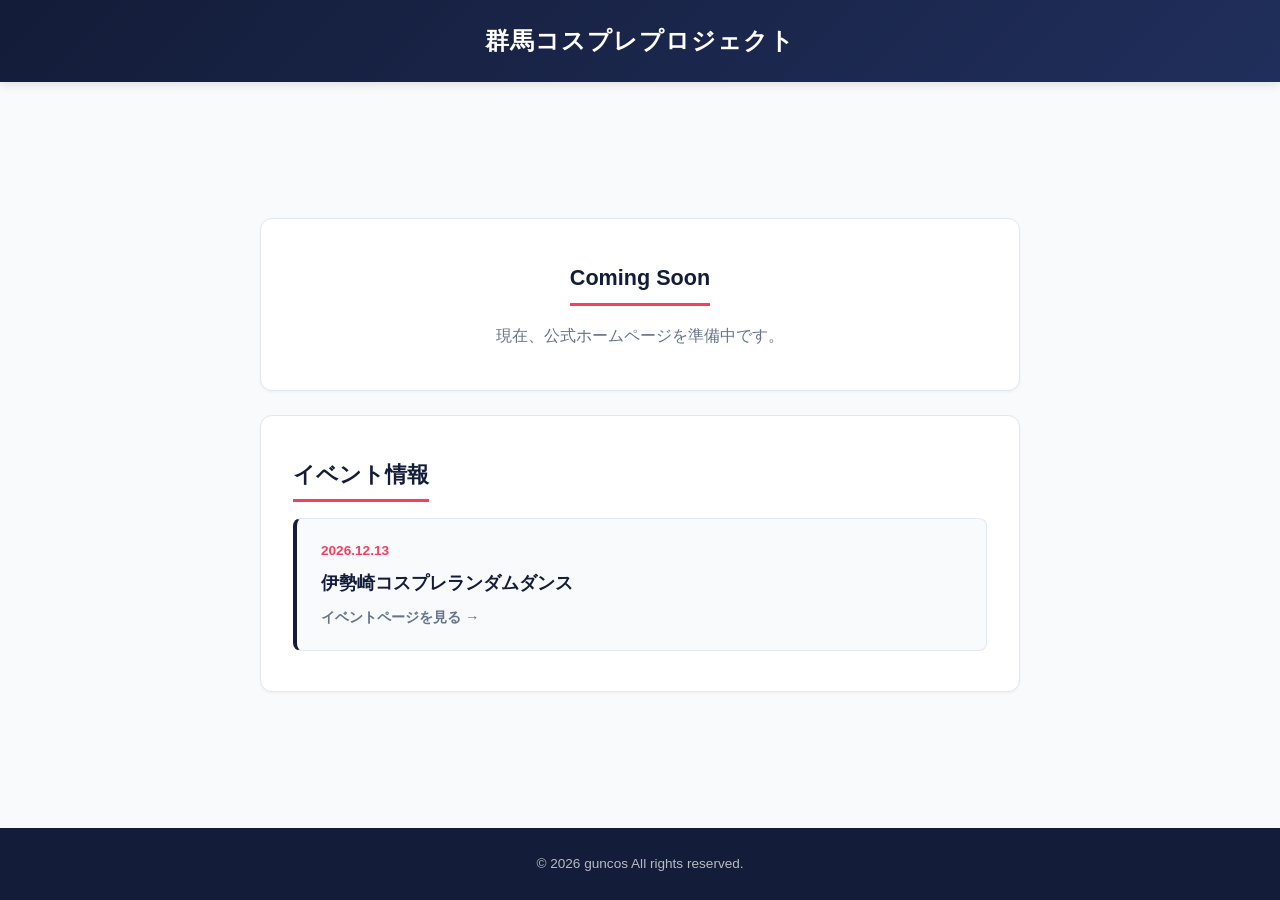
<file: index.html>
<!DOCTYPE html>
<html lang="ja">

<head>
  <meta charset="UTF-8">
  <meta name="viewport" content="width=device-width, initial-scale=1.0">
  <title>群馬コスプレプロジェクト</title>
  <meta name="description" content="群馬コスプレプロジェクト の公式ホームページです。">
  <link rel="stylesheet" href="css/style.css">
</head>

<body>
  <header>
    <div class="header-inner">
      <h1>群馬コスプレプロジェクト</h1>
    </div>
  </header>

  <main class="container">
    <section class="coming-soon">
      <h2>Coming Soon</h2>
      <p>現在、公式ホームページを準備中です。</p>
    </section>

    <section class="events">
      <h2>イベント情報</h2>
      <ul class="event-list">
        <li>
          <a href="http://guncos.jp/isesaki-rundomdance" class="event-card">
            <div class="event-meta">2026.12.13</div>
            <div class="event-title">伊勢崎コスプレランダムダンス</div>
            <div class="event-arrow">イベントページを見る &rarr;</div>
          </a>
        </li>
      </ul>
    </section>
  </main>

  <footer>
    <p>&copy; 2026 guncos All rights reserved.</p>
  </footer>
</body>

</html>
</file>
<file: css/style.css>
@charset "UTF-8";

/* --- カラー & 基本変数 --- */
:root {
  --navy: #131c38;
  --pink: #f43f5e;
  --text: #1e293b;
  --muted: #64748b;
  --bg: #f8fafc;
  --card: #ffffff;
  --border: #e2e8f0;
}

/* --- ベースリセット --- */
*, *::before, *::after {
  box-sizing: border-box;
  margin: 0;
  padding: 0;
}

html {
  scroll-behavior: smooth;
}

body {
  font-family: -apple-system, BlinkMacSystemFont, "Segoe UI", Roboto, "Hiragino Sans", sans-serif;
  color: var(--text);
  background: var(--bg);
  line-height: 1.75;
  min-height: 100vh;
  display: flex;
  flex-direction: column;
}

/* --- ヘッダー --- */
header {
  background: linear-gradient(135deg, var(--navy), #202e5b);
  color: #fff;
  text-align: center;
  padding: 20px;
  box-shadow: 0 2px 10px rgba(0, 0, 0, 0.12);
}

.header-inner {
  max-width: 1040px;
  margin: 0 auto;
}

header h1 {
  font-size: 1.5rem;
  font-weight: 800;
  letter-spacing: 0.04em;
}

/* --- メインコンテンツ --- */
main.container {
  flex: 1;
  width: 100%;
  max-width: 800px;
  margin: 48px auto;
  padding: 0 20px;
  display: flex;
  flex-direction: column;
  justify-content: center;
  gap: 24px;
}

section {
  background: var(--card);
  padding: 40px 32px;
  border-radius: 12px;
  border: 1px solid var(--border);
  box-shadow: 0 1px 3px rgba(0, 0, 0, 0.05);
}

section h2 {
  font-size: 1.35rem;
  color: var(--navy);
  margin-bottom: 16px;
  padding-bottom: 6px;
  border-bottom: 3px solid var(--pink);
  display: inline-block;
}

.coming-soon {
  text-align: center;
}

.coming-soon p {
  color: var(--muted);
}

/* --- イベント一覧 --- */
.event-list {
  list-style: none;
  display: flex;
  flex-direction: column;
  gap: 12px;
}

.event-card {
  display: block;
  padding: 20px 24px;
  background: var(--bg);
  border: 1.5px solid var(--border);
  border-left: 4px solid var(--navy);
  border-radius: 8px;
  text-decoration: none;
  color: var(--text);
  transition: all 0.2s ease;
}

.event-card:hover {
  border-color: var(--pink);
  border-left-color: var(--pink);
  background: #fff5f6;
  transform: translateY(-2px);
}

.event-meta {
  font-size: 0.85rem;
  font-weight: 700;
  color: var(--pink);
  margin-bottom: 4px;
}

.event-title {
  font-size: 1.15rem;
  font-weight: 800;
  color: var(--navy);
  margin-bottom: 6px;
}

.event-arrow {
  font-size: 0.9rem;
  font-weight: 700;
  color: var(--muted);
}

.event-card:hover .event-arrow {
  color: var(--pink);
}

/* --- フッター --- */
footer {
  text-align: center;
  padding: 24px 20px;
  background: var(--navy);
  color: rgba(255, 255, 255, 0.7);
  font-size: 0.85rem;
}

/* --- レスポンシブ --- */
@media (max-width: 768px) {
  main.container {
    margin: 24px auto;
  }

  section {
    padding: 28px 20px;
  }
}
</file>
